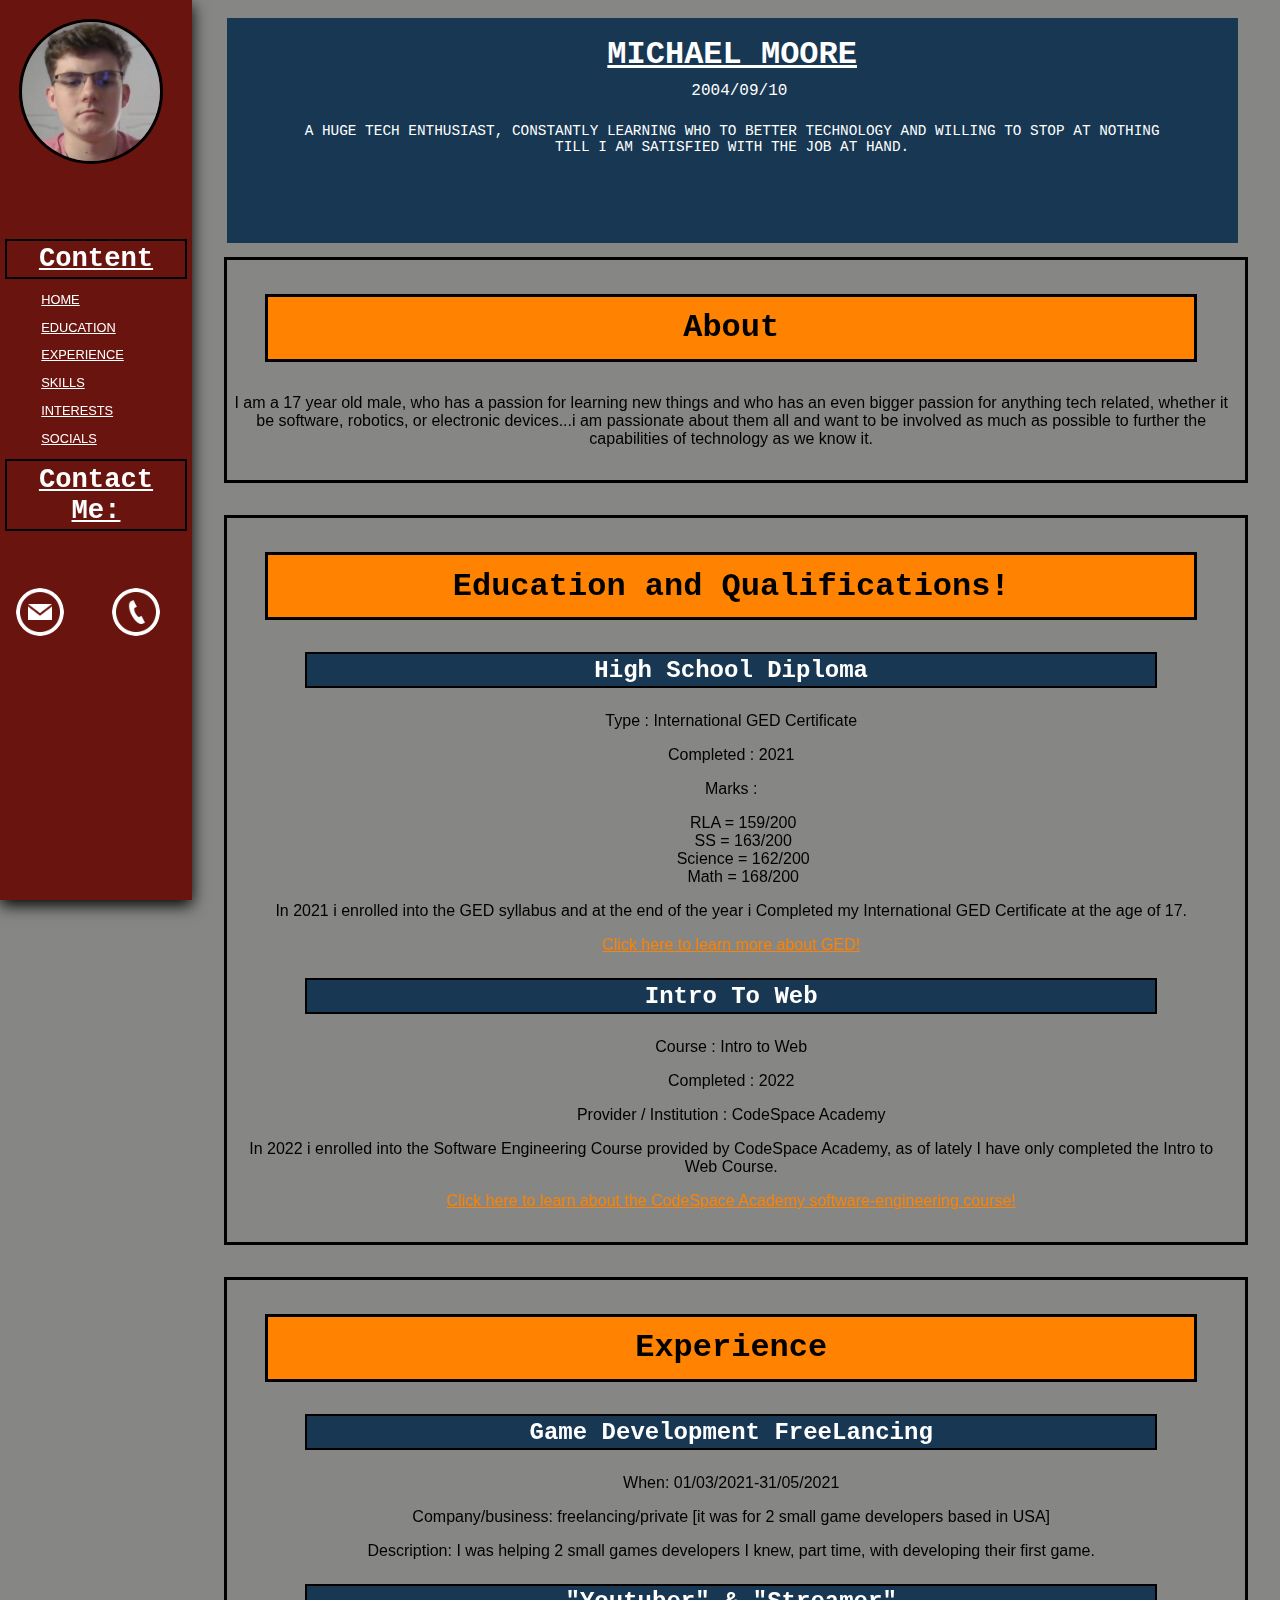
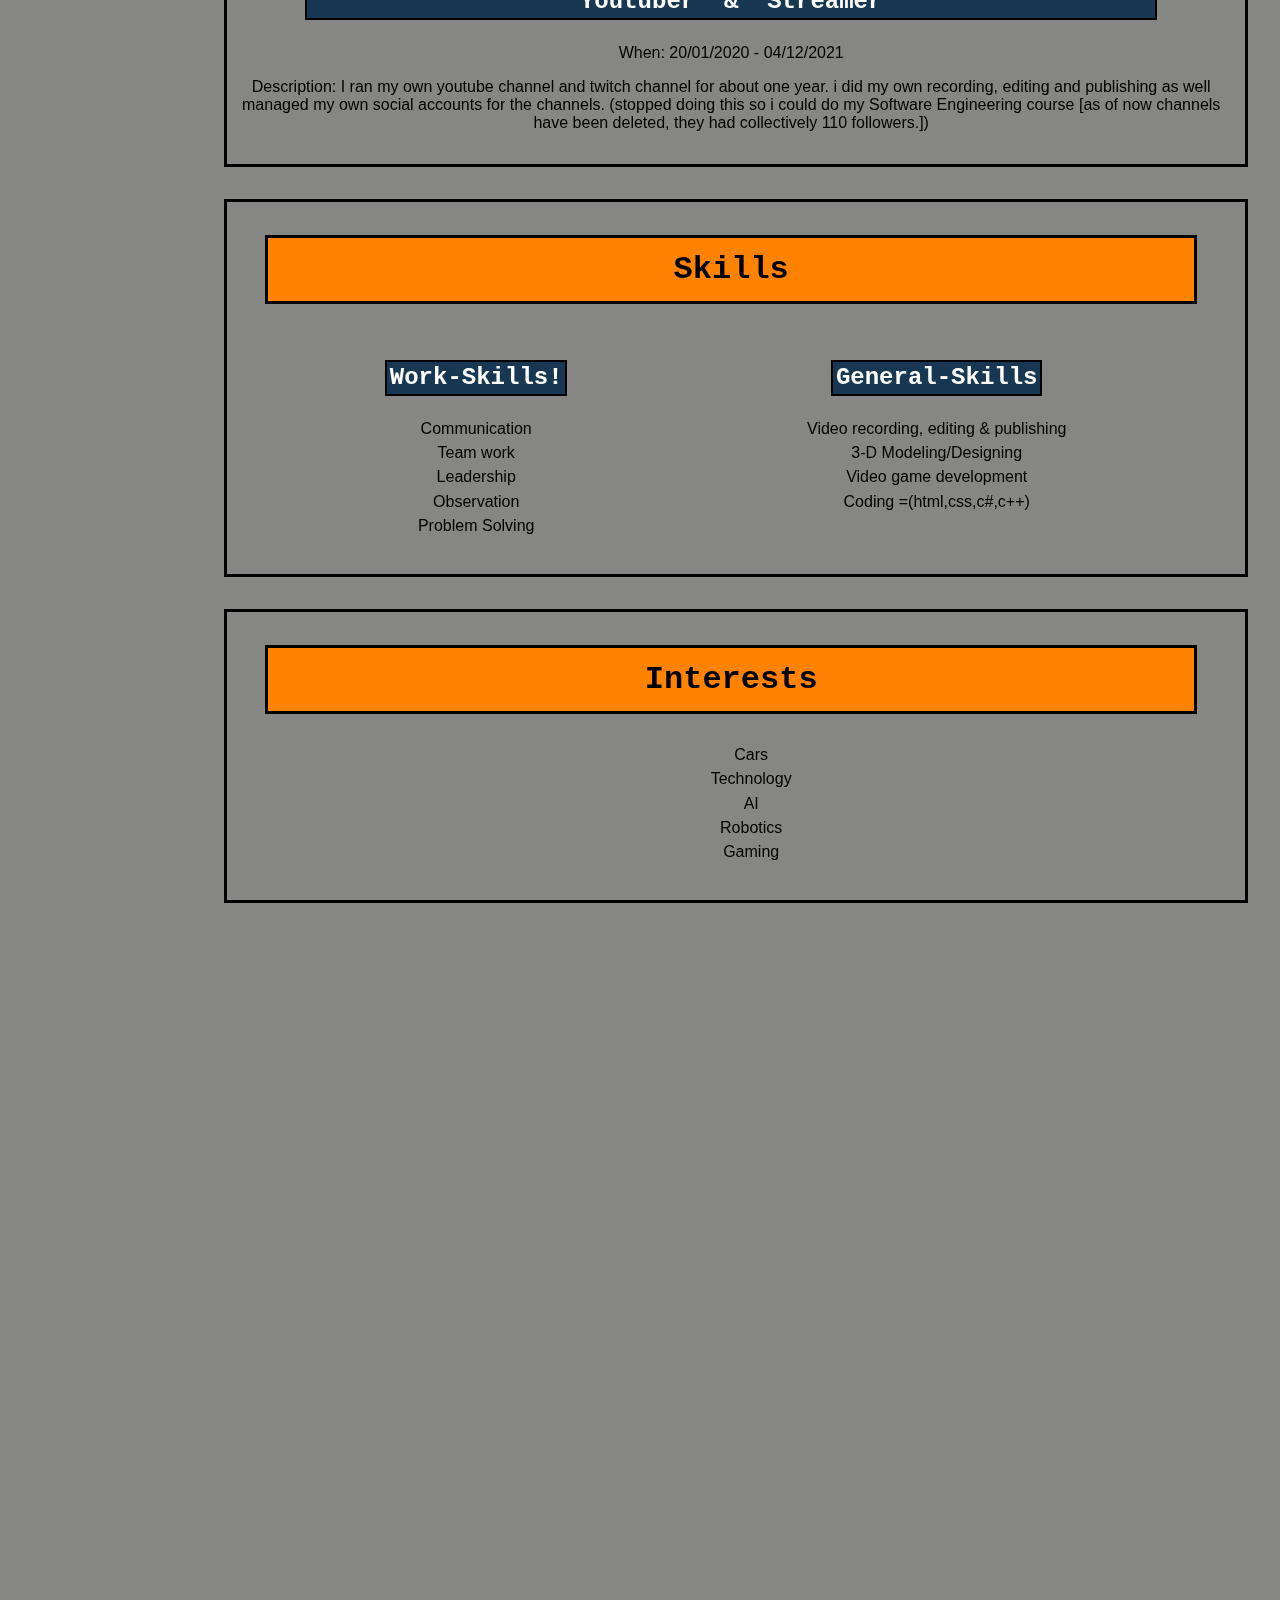
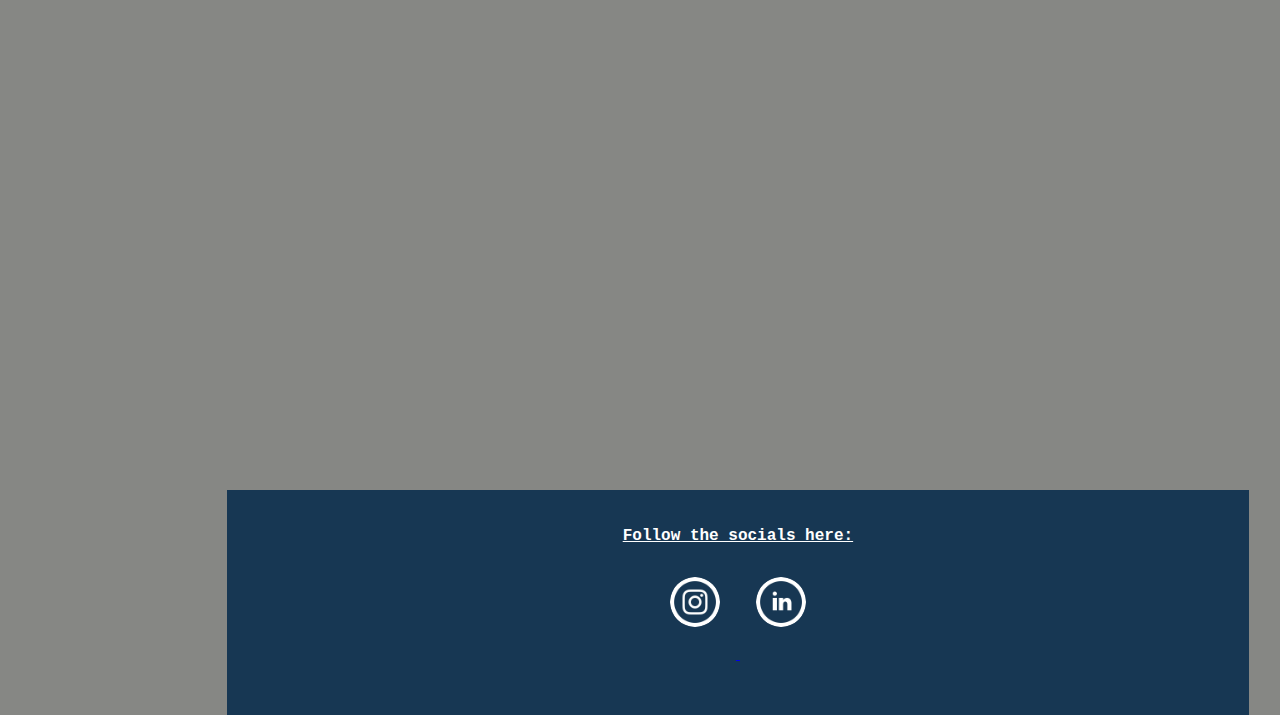
<file: index.html>
<!DOCTYPE html>
<html lang="en">
  <head>
    <meta charset="UTF-8" />
    <meta http-equiv="X-UA-Compatible" content="IE=edge" />
    <meta name="viewport" content="width=device-width, initial-scale=1.0" />
    <title>MichaelMooreResume</title>
    <link rel="stylesheet" type="text/css" href="css/stylesheet.css" />
    <!-- added icon to the head of the tab -->
    <link rel="icon" href="/images/tab-image.png" />
  </head>

  <body>
    <header id="home">
      <h1 id="name">Michael Moore</h1>
      <p id="date-of-birth">2004/09/10</p>
      <div id="personal-description">
        A huge Tech enthusiast, constantly learning who to better technology and
        willing to stop at nothing till i am satisfied with the job at hand.
      </div>
    </header>
    <!-- i put nav under header because it makes it easier for me to edit anything in the nav -->
    <nav>
      <aside>
        <div id="nav-container">
          <img
            id="profile-picture"
            src="/images/michael-photo.jpg"
            alt="Picture of Michael Moore"
          />
          <h2>Content</h2>
          <ol id="nav-list">
            <!-- nav-list for style of whole list -->
            <li class="nav-list-structure">
              <a class="nav-link" href="#home"> Home</a>
            </li>
            <li class="nav-list-structure">
              <a class="nav-link" href="#education">Education</a>
            </li>
            <li class="nav-list-structure">
              <a class="nav-link" href="#experience">Experience</a>
            </li>
            <li class="nav-list-structure">
              <a class="nav-link" href="#skill">Skills</a>
            </li>
            <li class="nav-list-structure">
              <a class="nav-link" href="#interest">Interests</a>
            </li>
            <li class="nav-list-structure">
              <a class="nav-link" href="#social">Socials</a>
            </li>
            <!-- navList-structure for structure of list items -->
          </ol>
          <h2>Contact Me:</h2>
          <div id="contact-container">
            <a
              class="mail-Link"
              href="mailto:michaelwillemmoore@gmail.com"
              title="e-mail me at michaelwillemmoore@gmail.com"
              target="_blank"
            >
              <img
                id="link-img-mail"
                src="/images/email.png"
                alt="email me michaelwillemmoore@gmail.com"
              />
            </a>
            <a
              class="phone-Link"
              href="tel:+27792363841"
              title="phone me at 079 236 3841"
              target="_blank"
            >
              <img
                id="link-img-phone"
                src="/images/phone.png"
                alt="phone me at 079 236 3841"
              />
            </a>
          </div>
        </div>
      </aside>
    </nav>
    <main>
      <article>
        <!-- about section -->
        <section>
          <h3>About</h3>
          <p id="description">
            I am a 17 year old male, who has a passion for learning new things
            and who has an even bigger passion for anything tech related,
            whether it be software, robotics, or electronic devices...i am
            passionate about them all and want to be involved as much as
            possible to further the capabilities of technology as we know it.
          </p>
        </section>
        <!--education section -->
        <section id="education">
          <h3>Education and Qualifications!</h3>
          <h4>High School Diploma</h4>
          <p>Type : International GED Certificate</p>
          <p>Completed : 2021</p>
          <p>Marks :</p>
          <ol class="list-container">
            <li>RLA = 159/200</li>
            <li>SS = 163/200</li>
            <li>Science = 162/200</li>
            <li>Math = 168/200</li>
          </ol>

          <p>
            In 2021 i enrolled into the GED syllabus and at the end of the year
            i Completed my International GED Certificate at the age of 17.
          </p>
          <p>
            <a
              id="Ged-link"
              href="https://ged.com/blog/what-is-a-ged/"
              target="_blank"
              >Click here to learn more about GED!</a
            >
          </p>
          <h4>Intro To Web</h4>

          <p>Course : Intro to Web</p>
          <p>Completed : 2022</p>

          <p>Provider / Institution : CodeSpace Academy</p>
          <p>
            In 2022 i enrolled into the Software Engineering Course provided by
            CodeSpace Academy, as of lately I have only completed the Intro to
            Web Course.
          </p>
          <p>
            <a
              id="CodeSpace-link"
              href="https://codespace.co.za/course/software-engineering/"
              target="_blank"
              >Click here to learn about the CodeSpace Academy
              software-engineering course!</a
            >
          </p>
        </section>
        <!--experience section-->
        <section id="experience">
          <h3>Experience</h3>
          <h4>Game Development FreeLancing</h4>
          <p>When: 01/03/2021-31/05/2021</p>
          <p>
            Company/business: freelancing/private [it was for 2 small game
            developers based in USA]
          </p>
          <p>
            Description: I was helping 2 small games developers I knew, part
            time, with developing their first game.
          </p>
          <h4>"Youtuber" & "Streamer"</h4>
          <p>When: 20/01/2020 - 04/12/2021</p>
          <p>
            Description: I ran my own youtube channel and twitch channel for
            about one year. i did my own recording, editing and publishing as
            well managed my own social accounts for the channels. (stopped doing
            this so i could do my Software Engineering course [as of now
            channels have been deleted, they had collectively 110 followers.])
          </p>
        </section>
        <!--skills section-->
        <section id="skill">
          <h3>Skills</h3>
          <div id="skills-container">
          <!-- made a div for flex box to put the 2 skill categories next to each other  -->
            <ul>
              <h4 class="skills-headings">Work-Skills!</h4>
              <li class="skills-interest-List">Communication</li>
              <li class="skills-interest-List">Team work</li>
              <li class="skills-interest-List">Leadership</li>
              <li class="skills-interest-List">Observation</li>
              <li class="skills-interest-List">Problem Solving</li>
            </ul>
            <!-- the ul's are the child attributes here, no other div's-->
            <ul>
              <h4 class="skills-headings">General-Skills</h4>
              <li class="skills-interest-List">
                Video recording, editing & publishing
              </li>
              <li class="skills-interest-List">3-D Modeling/Designing</li>
              <li class="skills-interest-List">Video game development</li>
              <li class="skills-interest-List">Coding =(html,css,c#,c++)</li>
            </ul>
          </div>
        </section>
        <!--skills section-->
        <!-- Mr Abdullah, i did at first have the skills and intrests next to each other but it looked way to "squished so i left it the way it is now" -->
        <section id="interest">
          <h3>Interests</h3>
          <ul>
            <li class="skills-interest-List">Cars</li>
            <li class="skills-interest-List">Technology</li>
            <li class="skills-interest-List">AI</li>
            <li class="skills-interest-List">Robotics</li>
            <li class="skills-interest-List">Gaming</li>
          </ul>
        </section>
      </article>
    </main>

    <footer id="social">
    <!-- Mr Abdullah, i also tried to have my socials wiith my contact details in the side/nav bar, but again it looked way to squished and look like to much was going on in a small area, so i went back to having a footer with just the socials in -->
      <h5 id="social-style">Follow the socials here:</h5>
      <!-- for all links below, a text will appear when you hover over the "link-image" as well as a white shadow -->
      <div id="socialDetails-container">
        <a
          href="https://www.instagram.com/the1theonly_michaelmoore/"
          title="visit my instagram at the1theonly_michaelmoore"
          target="_blank"
        >
          <img
            id="link-img-instagram"
            src="/images/Instagram.png"
            alt="visit my instagram at the1theonly_michaelmoore"
          />
        </a>
        <a
          href="https://www.linkedin.com/in/michael-moore-66a249231/"
          title="go visit my linkedin at Michael Moore"
          target="_blank"
        >
          <img
            id="link-img-linkedin"
            src="/images/linkedin.png"
            alt=" view my linkedin at Michael Moore"
          />
        </a>
      </div>
    </footer>
  </body>
</html>
</file>
<file: css/stylesheet.css>
/* from lesson with Mr Schalk, Always do this */
*{box-sizing: border-box;}

/* added this to allow internal links to scroll to desired content instead of directly taking you there */
*{scroll-behavior: smooth;}

/* to see where i got my color-scheme follow this link:" https://coolors.co/004e89-ff8200-69140e-173753-868784 */
body{
    background-color: #868784;
}

/* made header roughly the same width of the section containers so the overall flow can look better [Mr Abdullah said it would make the flow and whole page layout better, and i agree] */
header{
    background-color: #173753;
    background-size: cover;
    position: absolute;
    z-index: 1;
    left: 15.2%;
    right: 4%;
    top: 2%;
    width: 79%;
    height: 25%;
    margin: 0em 2em 2em 2em;
    border: .1em;
    padding: 1% 1% 1% 1%;
}

/* added a shadow-hover affect to header, so people can know they are currently on it and to help separate it from the content below */
header:hover{
    box-shadow: 0 5px 15px rgb(0, 0, 0); 
}

#name {
    position: relative;
    z-index: 1;
    left: 0;
    top: 0em;
    color: white;
    text-transform: uppercase;
    font-family: 'Courier New', Courier, monospace;
    font-size: 200%;
    text-align: center;
    margin: .5% .1em .1em .1em;
    padding: 0 .2em .1em .2em;
    text-decoration-line: underline;
}

#date-of-birth{
    position: relative;
    z-index: 1;
    left: .5em;
    top: .1em;
    color: white;
    text-transform: uppercase;
    font-family: 'Courier New', Courier, monospace;
    font-size: 1em;
    text-align: center;
    margin: .1em .2em .1em .1em;
    padding: .1em .2em .5em .2em;
}

#personal-description{
    position: relative;
    z-index: 1;
    left: 0;
    top: .1em;
    color: white;
    text-transform: uppercase;
    font-family: 'Courier New', Courier, monospace;
    font-size: .9em;
    text-align: center;
    margin: .5em 1em 1em 1em;
    border: .1em;
    padding: .5em 3.5em .5em 3.5em;
}

/* everything in nav/side-bar */
/*the nav-container is to shape and size the navigation menu*/
#nav-container{
    background-color: #69140E;
    position: fixed;
    z-index: 0;
    left: 0;
    top: 0;
    bottom: 0;
    height: 100;
    width: 15%;
    margin: 0 0 0 0;
    padding: 0 0 0 0;
}
#profile-picture{
    position: absolute;
    border-radius: 50%;
    width: 75%;
    margin: 10%;
    border: solid rgb(0, 0, 0) .2em;
}
#profile-picture:hover{
    box-shadow: 0 0px 20px rgb(0, 0, 0);
}
/* added a shadow hover affect to nav, so people can know they are currently on it */
#nav-container:hover{
  box-shadow: 0 5px 15px rgb(0, 0, 0);  
}
/* h2=nav heading */
h2{
    position: relative;
    top:25%;
    color: rgb(255, 255, 255);
    font-family: 'Courier New', Courier, monospace;
    font-size: 1.7em;
    text-align: center;
    margin: .5em .2em .2em .2em;
    border: solid 0.1em black;
    padding: .1em .2em .1em .2em;
    text-decoration-line: underline;
}
#nav-list{
    position: relative;
    top: 25%;
    color: white;
    list-style: none;
    font-family: 'Franklin Gothic Medium', 'Arial Narrow', Arial, sans-serif;
    font-size: 0.8em;
    text-align: left;
}
/* i seperated the nav-list from nav structure, for the nav-list provides the style and navList-structure, structures the list */
.nav-list-structure {
    margin-bottom: 1em;
    margin-right: 3em;
    margin-left: .1em;
    text-align: left;
}
/* how the link should look when not hovered or active */
.nav-link{
    color: rgb(255, 255, 255);
    text-transform: uppercase;
}
.nav-link:hover{
    background-color: rgb(250, 250, 250);
    color: rgb(0, 0, 0);
    box-shadow: 0 0px 20px rgb(0, 0, 0);
    font-size: 1.5em;
    border: solid 0.1em black;
    padding: .1em .1em .1em .1em;
    margin-right: 1em;
    margin-left: -0.5em;
}
#contact-container{
   position: relative;
   top: 29%;
   left: 0;
   margin: 0em 0em 0em 0em;
   display: flex;
}

#link-img-mail{
    border-radius: 50%;
    width: 50%;
    margin: 1em;
    background-color: transparent;
}
#link-img-mail:hover{
    box-shadow: 0px 5px 15px white;
}

#link-img-phone{
    border-radius: 50%;
    width: 50%;
    margin-left: .1em;
    background-color: transparent;
    margin: 1em;
}
#link-img-phone:hover{
    box-shadow: 0px 5px 15px white;
}
/* everything in main */
main{
    position: absolute;
    top: 25%;
    left: 15%;
    bottom: 10%;
}
/* for the position of the sections */
section{
    margin: 2em 2em 2em 2em;
    border: solid .2em black;
    padding: .1em 1em 1em .4em;
    text-align: center;  
}
/* added a shadow hover affect to content containers, so people can know which part they are currently on and to separate each part from one another */
section:hover{
    box-shadow: 0 7px 17px rgb(0, 0, 0);
}
/* h3=content heading */
h3{
    background-color: #FF8200;
    margin: 1em 1em 1em 1em;
    padding:.4em .4em .4em .4em;
    border: solid .1em black;
    font-size: 2em;
    font-family: 'Courier New', Courier, monospace;
}
/* h4= content sub heading */
h4{
    background-color: #173753;
    color: white;
    margin: 1em 3em 1em 3em;
    padding: .1em 0em .1em 0em;
    border: solid .1em black;
    font-family: 'Courier New', Courier, monospace;
    font-size: 1.5em;

}
#description{
    color: rgb(0, 0, 0);
    font-family: 'Franklin Gothic Medium', 'Arial Narrow', Arial, sans-serif;
    font-size: 1em;
}
#Ged-link {
    color: #FF8200;
    font-family: 'Franklin Gothic Medium', 'Arial Narrow', Arial, sans-serif;
    font-size: 1em;
    margin: 2em;
}
#Ged-link:hover{
    background-color: #FF8200;
    box-shadow: 0 5px 15px rgb(0, 0, 0);
    color: rgb(0, 0, 0);
    font-size: 1.2em;
    font-family: 'Franklin Gothic Medium', 'Arial Narrow', Arial, sans-serif;
    border: solid 0.1em rgb(0, 0, 0);
    padding: .1em .1em .1em .1em;
    
}
#CodeSpace-link{
    color: #FF8200;
    font-family: 'Franklin Gothic Medium', 'Arial Narrow', Arial, sans-serif;
    font-size: 1em;
    margin: 2em;
}
#CodeSpace-link:hover{
    background-color: #FF8200;
    box-shadow: 0 5px 15px rgb(0, 0, 0);
    color: rgb(0, 0, 0);
    font-size: 1.2em;
    font-family: 'Franklin Gothic Medium', 'Arial Narrow', Arial, sans-serif;
    border: solid 0.1em rgb(0, 0, 0);
    padding: .1em .1em .1em .1em;
}
p{
    font-size: 1em;
    font-family: 'Franklin Gothic Medium', 'Arial Narrow', Arial, sans-serif;
    color: rgb(0, 0, 0);
}
.list-container{
    list-style-type: none;
    color: rgb(0, 0, 0);
    font-family: 'Franklin Gothic Medium', 'Arial Narrow', Arial, sans-serif;
    font-size: 1em;
    margin: 1em 1em 1em 0em;
}
.skills-headings{
    background-color: #173753;
    color: white;
    margin: 1em 1em 1em 1em;
    padding: .1em .1em .1em .1em;
    border: solid .1em black;
    font-family: 'Courier New', Courier, monospace;
    font-size: 1.5em;
}
#skills-container {
    display: flex;
} 
ul {
    display: flex;
    flex-direction: column;
    margin: 0 5.5em 1em 5.5em;
}
.skills-interest-List{
    list-style: none;
    color: rgb(0, 0, 0);
    font-family: 'Franklin Gothic Medium', 'Arial Narrow', Arial, sans-serif;
    font-size: 1em;
    margin-bottom: .4em;
}
/* everything in the footer */
footer{
    background-color: #173753;
    background-size: cover;
    position: absolute;
    z-index: 0;
    left: 15.2%;
    right: 2em;
    bottom: 5%;
    top: 410%;
    width: 79.9%;
    height: 25%;
    margin: 0em 2em 2em 2em;
    border: .1em;
    padding: 1% 1% 1% 1%;
    text-align: center;
}
/* added a shadow hover affect to footer, so people can know they are currently on it and to help separate it from the rest of content */
footer:hover{
    box-shadow: 0 0px 20px rgb(0, 0, 0);
}
#social-style{
    color: white;
    text-decoration-line: underline;
    font-family: 'Courier New', Courier, monospace;
    font-size: 100%;
    padding: 1em 2em 1em 2em;
    margin: .5em;
}
#link-img-instagram{
    position: relative;
    flex: 1;
    border-radius: 50%;
    width: 5%;
    margin: .5em 1em 2em 1em;
    background-color: transparent;
}
#link-img-instagram:hover{
    box-shadow: 0px 5px 15px white;
}
#link-img-linkedin{
    position: relative;
    flex: 2;
    border-radius: 50%;
    width: 5%;
    margin: .5em 1em 2em 1em;
    background-color: transparent;
}
#link-img-linkedin:hover{
    box-shadow: 0px 5px 15px white;
}
</file>
